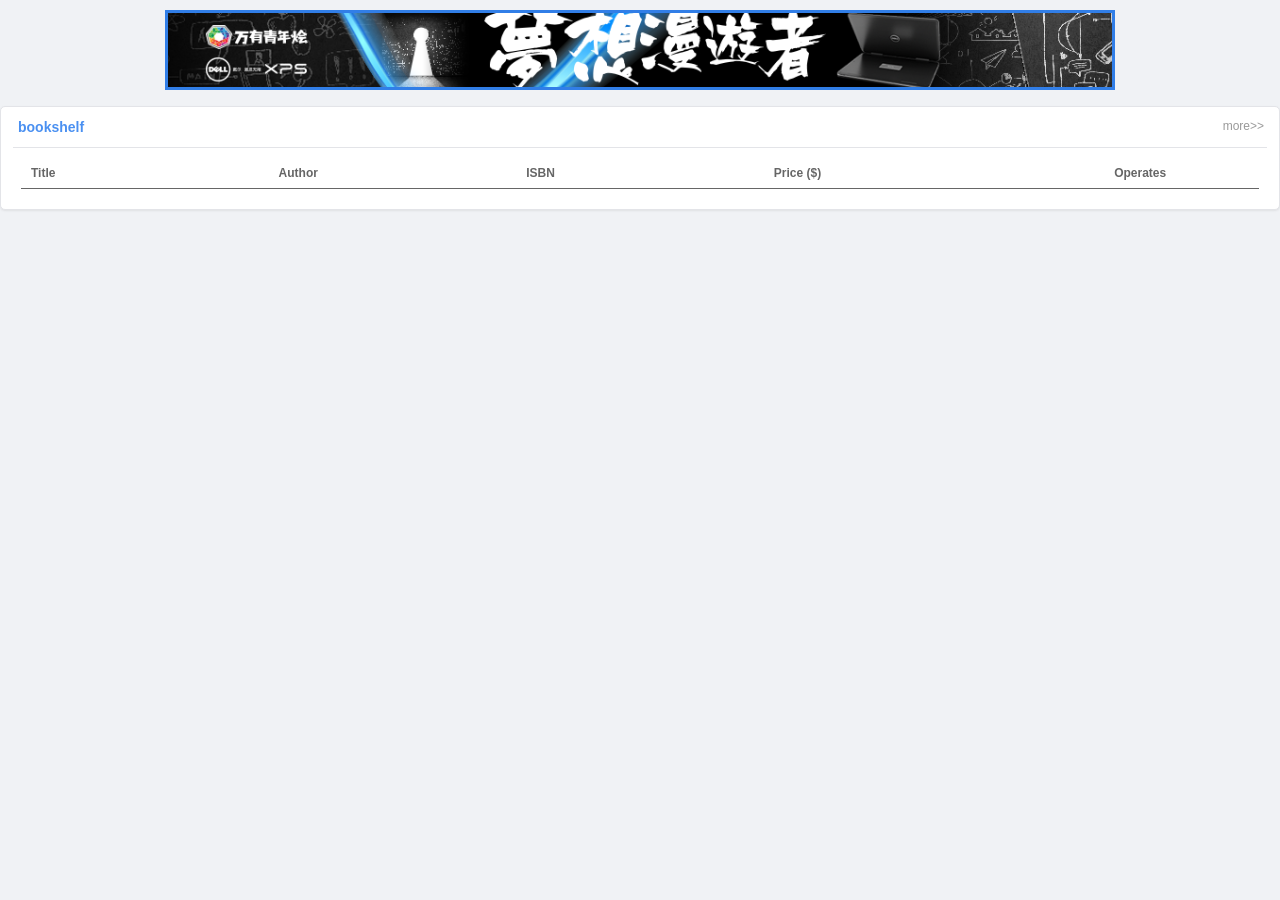
<file: src/main/webapp/index.html>
<!DOCTYPE html>
<html>
<head lang="en">
  <title>TW Bookshelf</title>
  <meta http-equiv="Content-Type" content="text/html; charset=UTF-8">
  <link rel="stylesheet" href="./index.css">
  <link href="./components/Header/index.html" rel="import" id="Header">
  <link href="./components/Footer/index.html" rel="import" id="Footer">
  <script src="./utils/httpRequest.js"></script>
  <script src="./config/Constants.js"></script>
</head>
<body>
<script type="text/javascript">
  var Header = document.querySelector('#Header');
  document.body.appendChild(Header.import.querySelector('.g-head'));
</script>

<div class="g-ad">
  <a href="#"><img src="img/demobanner.png" alt="万有青年绘 梦想漫游者"/></a>
</div>

<div class="main-wrap">
  <div class="g-box">
    <h3 class="hd">
      bookshelf
    </h3>
    <div class="bd">
      <table class="module-book-list">
        <thead>
        <tr>
          <th class="col-title">Title</th>
          <th class="col-author">Author</th>
          <th class="col-isbn">ISBN</th>
          <th class="col-price">Price ($)</th>
          <th class="col-operates">Operates</th>
        </tr>
        </thead>
        <tbody>
        </tbody>
      </table>
    </div>
    <a class="more" href="#">more&gt;&gt;</a>
  </div>
</div>

<script type="text/javascript">
  var Footer = document.querySelector('#Footer');
  document.body.appendChild(Footer.import.querySelector('.g-footer'));
</script>

<!--调用对应的js-->
<script src="./index.js"></script>
<script src="http://ajax.aspnetcdn.com/ajax/jQuery/jquery-2.1.4.min.js"></script>
</body>
</html>
</file>
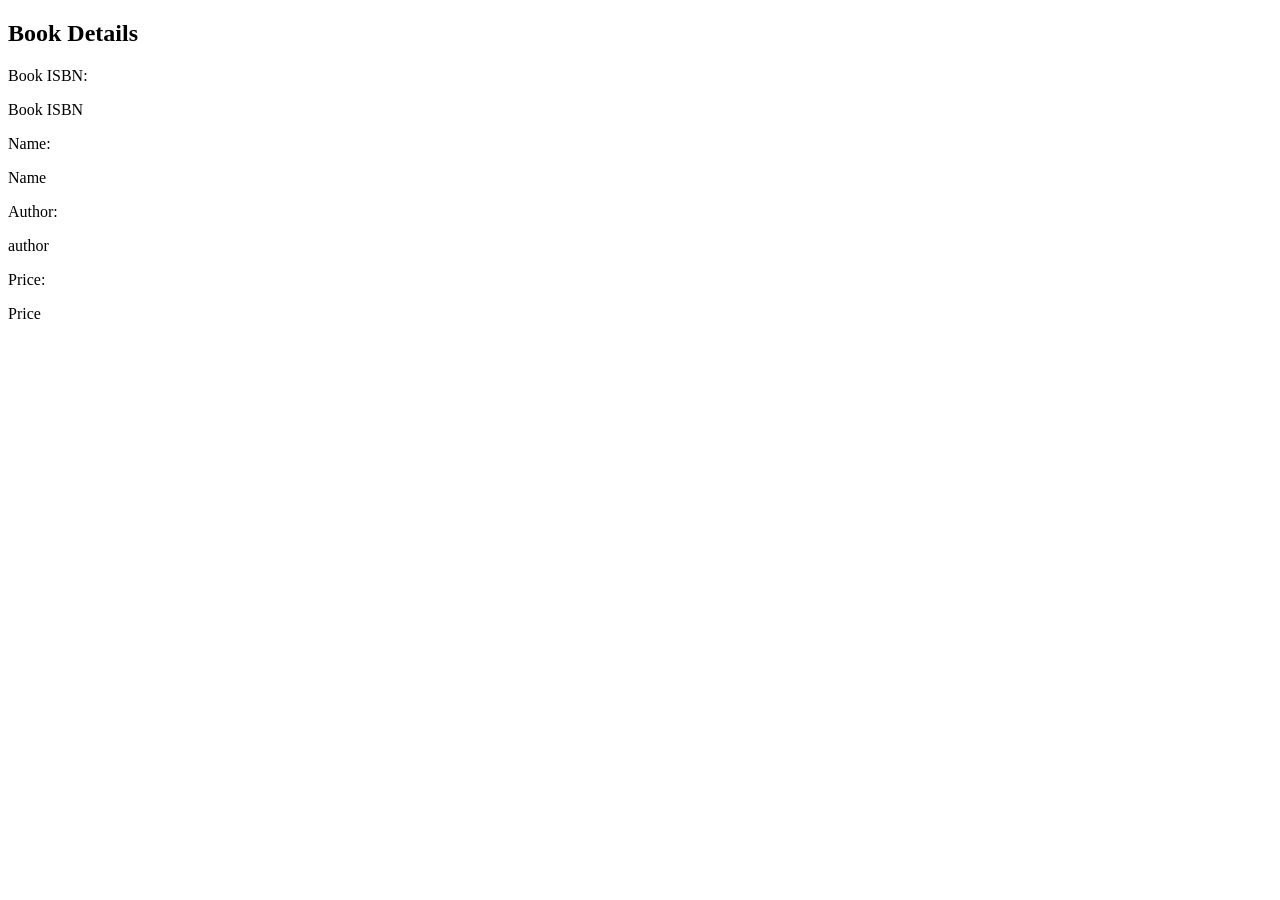
<file: src/main/resources/templates/book.html>
<!DOCTYPE html>
<html xmlns:th="http://www.thymeleaf.org">
<head lang="en">
    <!--/*/ <th:block th:include="fragments/headerinc :: head"></th:block> /*/-->
</head>
<body>
<div class="container">
    <!--/*/ <th:block th:include="fragments/header :: header"></th:block> /*/-->

    <h2>Book Details</h2>
        <div>
            <form class="form-horizontal">
                <div class="form-group">
                    <label class="col-sm-2 control-label">Book ISBN:</label>
                    <div class="col-sm-10">
                        <p class="form-control-static" th:text="${book.isbn}">Book ISBN</p></div>
                </div>
                <div class="form-group">
                    <label class="col-sm-2 control-label">Name:</label>
                    <div class="col-sm-10">
                        <p class="form-control-static" th:text="${book.name}">Name</p>
                    </div>
                </div>
                <div class="form-group">
                    <label class="col-sm-2 control-label">Author:</label>
                    <div class="col-sm-10">
                        <p class="form-control-static" th:text="${book.author}">author</p>
                    </div>
                </div>
                <div class="form-group">
                    <label class="col-sm-2 control-label">Price:</label>
                    <div class="col-sm-10">
                        <p class="form-control-static" th:text="${book.price}">Price</p>
                    </div>
                </div>
            </form>
    </div>
</div>

</body>
</html>
</file>
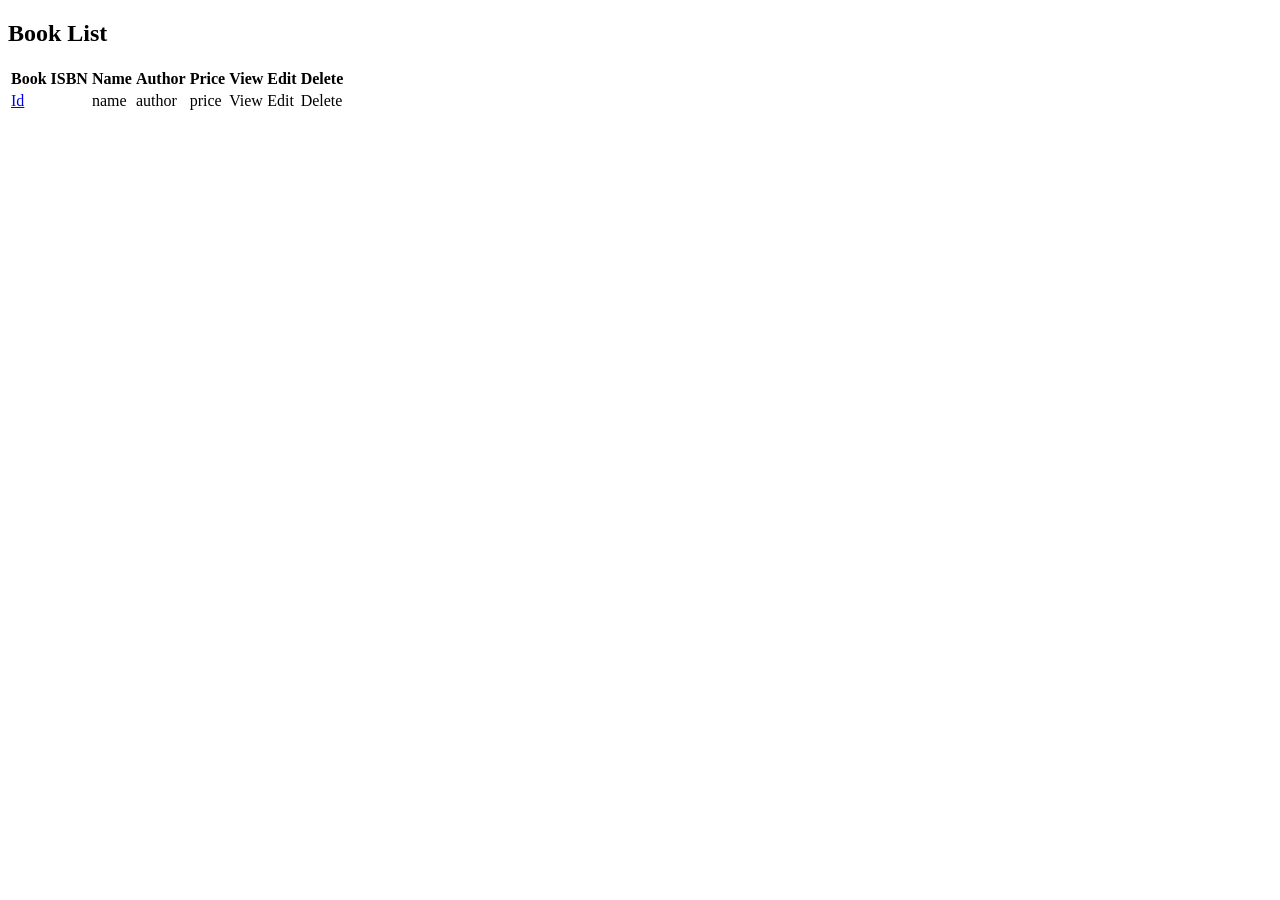
<file: src/main/resources/templates/books.html>
<!DOCTYPE html>
<html xmlns:th="http://www.thymeleaf.org">
<head lang="en">
    <!--/*/ <th:block th:include="fragments/headerinc :: head"></th:block> /*/-->
</head>
<body>
<div class="container">
    <!--/*/ <th:block th:include="fragments/header :: header"></th:block> /*/-->
    <div th:if="${not #lists.isEmpty(books)}">
        <h2>Book List</h2>
        <table class="table table-striped">
            <tr>
                <th>Book ISBN</th>
                <th>Name</th>
                <th>Author</th>
                <th>Price</th>
                <th>View</th>
                <th>Edit</th>
                <th>Delete</th>
            </tr>
            <tr th:each="book : ${books}">
                <td th:text="${book.isbn}"><a href="/book/${book.isbn}">Id</a></td>
                <td th:text="${book.name}">name</td>
                <td th:text="${book.author}">author</td>
                <td th:text="${book.price}">price</td>
                <td><a th:href="${'/book/' + book.isbn}">View</a></td>
                <td><a th:href="${'/book/edit/' + book.isbn}">Edit</a></td>
                <td><a th:href="${'/delete/' + book.isbn}">Delete</a></td>
            </tr>
        </table>
    </div>
</div>

</body>
</html>
</file>
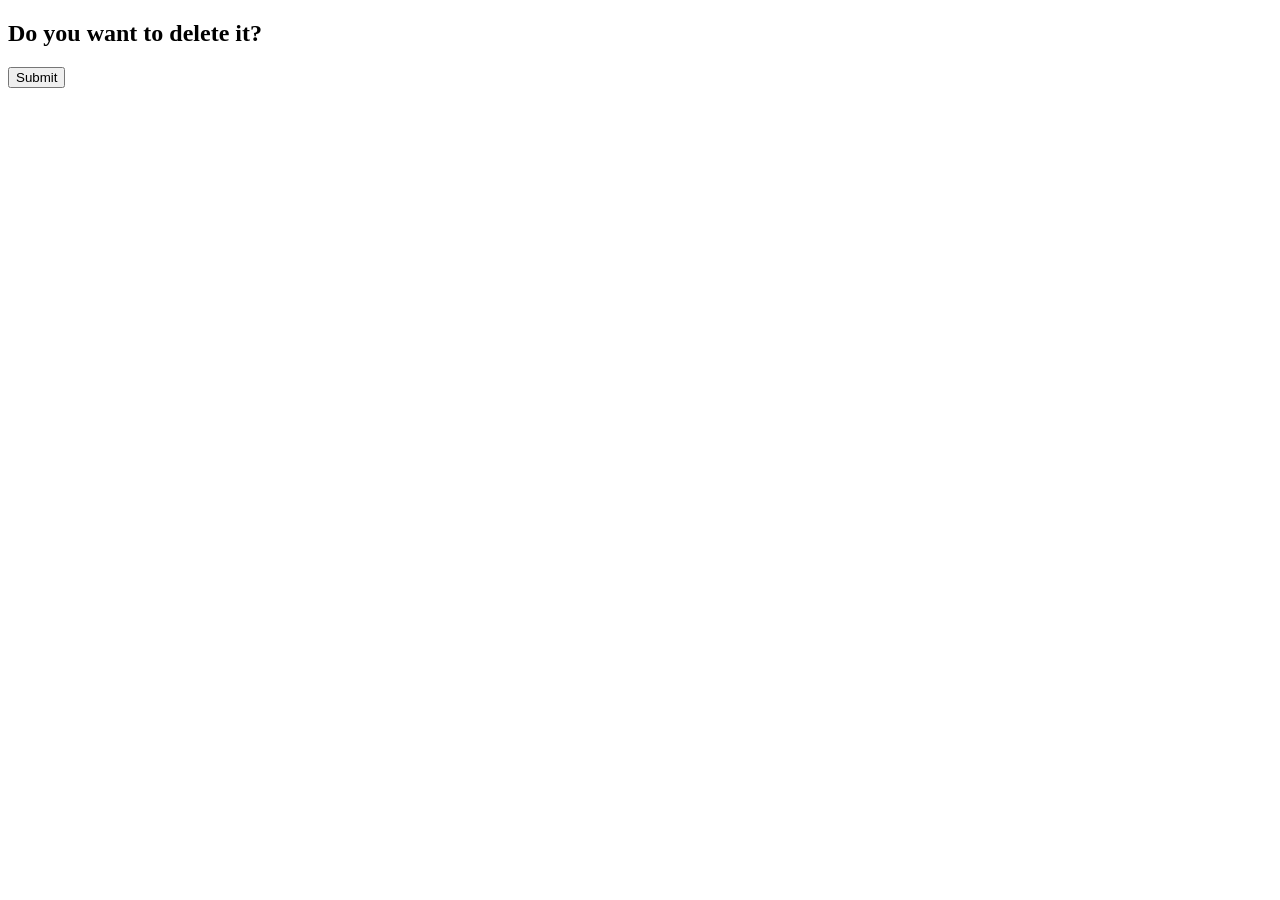
<file: src/main/resources/templates/deleteBook.html>
<!DOCTYPE html>
<html xmlns:th="http://www.thymeleaf.org">
<head lang="en">
    <!--/*/ <th:block th:include="fragments/headerinc :: head"></th:block> /*/-->
</head>
<body>
<div class="container">
    <!--/*/ <th:block th:include="fragments/header :: header"></th:block> /*/-->
    <form class="form-horizontal" >
    <h2>Do you want to delete it?</h2>
    <button type="submit" th:object="${isbn}" th:action="@{/deleteBook}" method="post">Submit</button>
    </form>
</div>

</body>
</html>
</file>
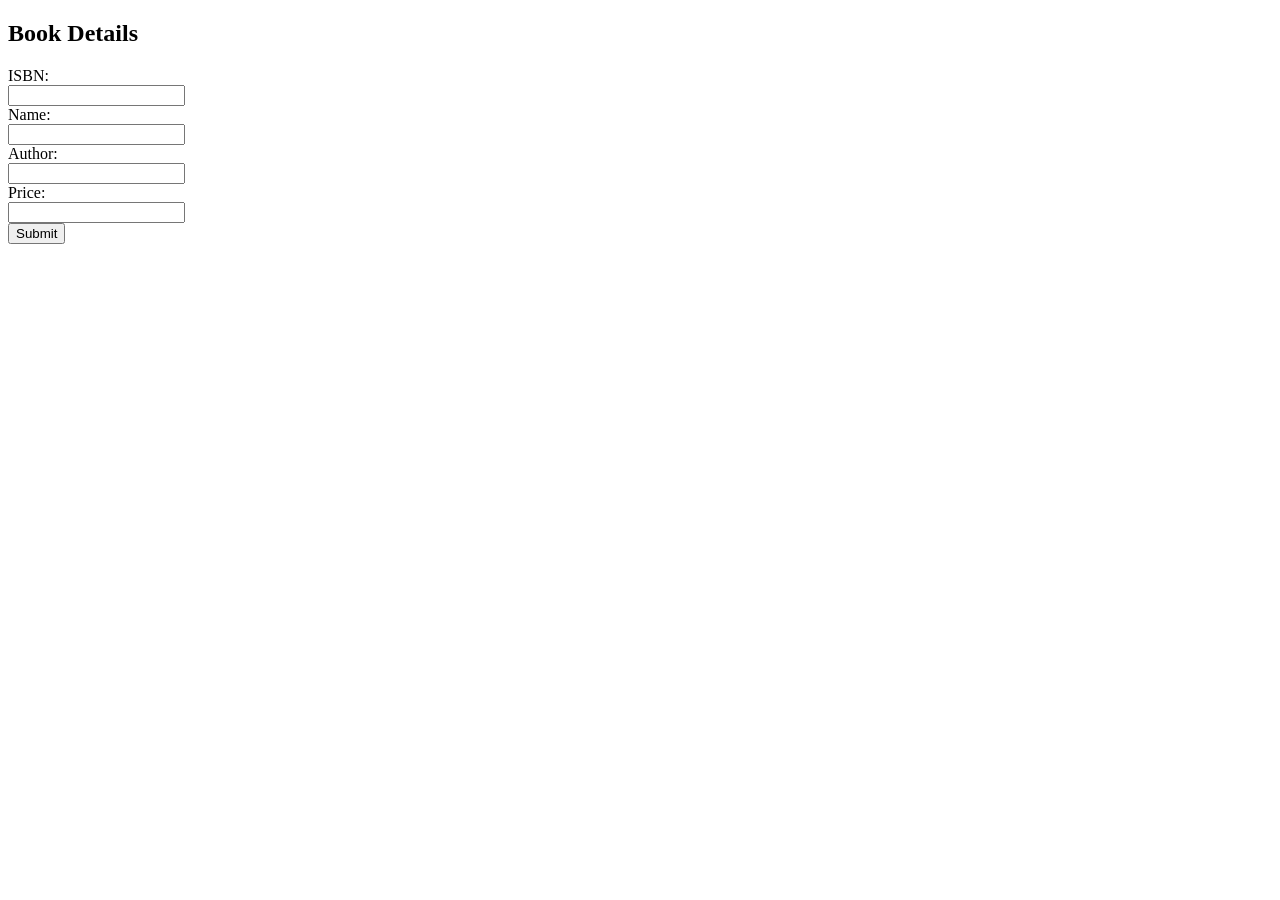
<file: src/main/resources/templates/newBook.html>
<!DOCTYPE html>
<html xmlns:th="http://www.thymeleaf.org">
<head lang="en">
    <!--/*/ <th:block th:include="fragments/headerinc :: head"></th:block> /*/-->
</head>
<body>
<div class="container">
    <!--/*/ <th:block th:include="fragments/header :: header"></th:block> /*/-->

    <h2>Book Details</h2>
    <div>
        <form class="form-horizontal" th:object="${book}" th:action="@{/book}" method="post">
            <div class="form-group">
                <label class="col-sm-2 control-label">ISBN:</label>
                <div class="col-sm-10">
                    <input type="text" class="form-control" th:field="*{isbn}"/>
                </div>
            </div>
            <div class="form-group">
                <label class="col-sm-2 control-label">Name:</label>
                <div class="col-sm-10">
                    <input type="text" class="form-control" th:field="*{name}"/>
                </div>
            </div>
            <div class="form-group">
                <label class="col-sm-2 control-label">Author:</label>
                <div class="col-sm-10">
                    <input type="text" class="form-control" th:field="*{author}"/>
                </div>
            </div>
            <div class="form-group">
                <label class="col-sm-2 control-label">Price:</label>
                <div class="col-sm-10">
                    <input type="text" class="form-control" th:field="*{price}"/>
                </div>
            </div>
            <div class="row">
                <button type="submit" class="btn btn-default">Submit</button>
            </div>
        </form>
    </div>
</div>

</body>
</html>
</file>
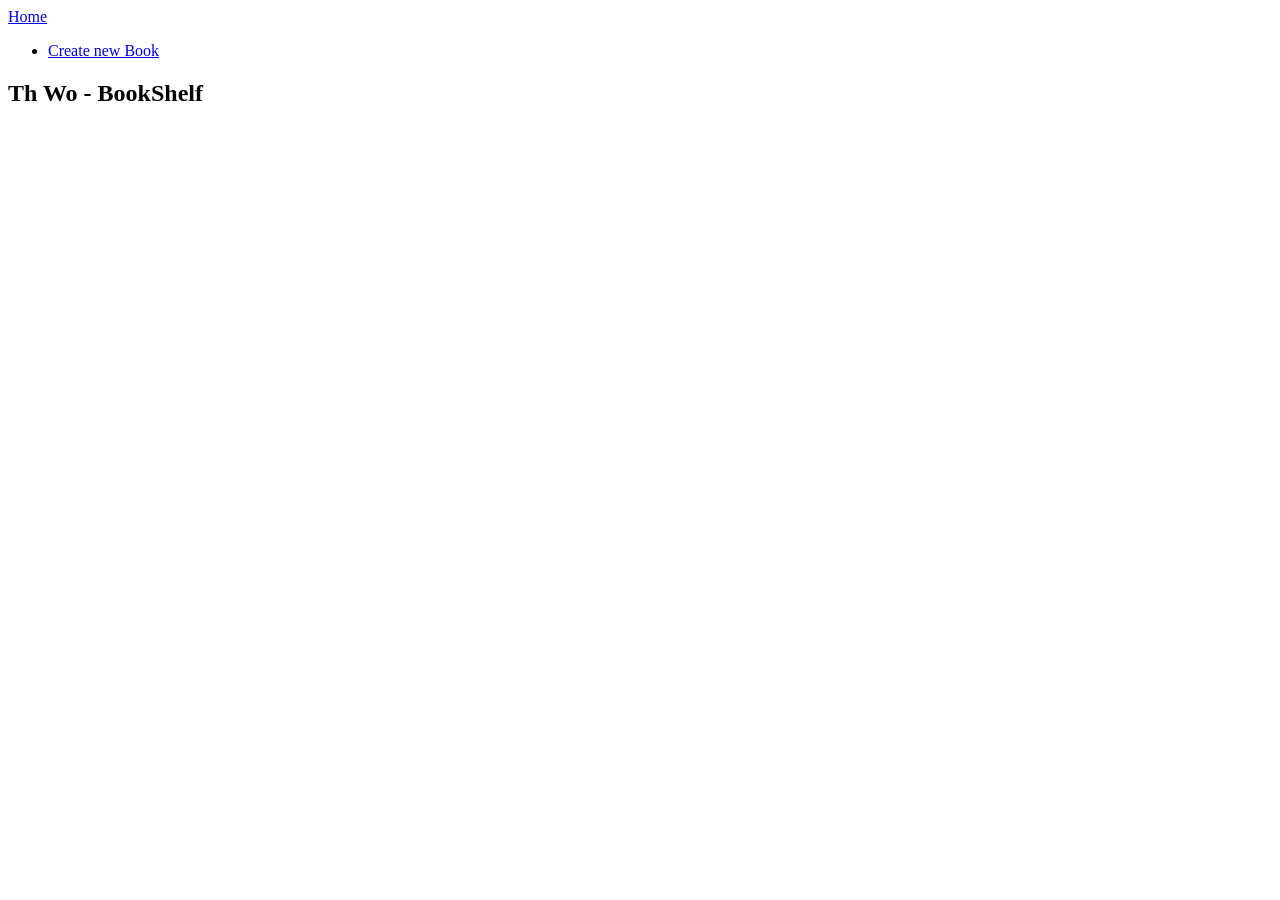
<file: src/main/resources/templates/fragments/header.html>
<!DOCTYPE html>
<html xmlns:th="http://www.thymeleaf.org">
<head lang="en">
    <meta http-equiv="Content-Type" content="text/html; charset=UTF-8"/>
</head>
<body>

<div class="container">
    <div th:fragment="header">
        <nav class="navbar navbar-default">
            <div class="container-fluid">
                <div class="navbar-header">
                    <a class="navbar-brand" href="#" th:href="@{/}">Home</a>
                    <ul class="nav navbar-nav">
                        <li><a href="#" th:href="@{/book/new}">Create new Book</a></li>
                    </ul>
                </div>
            </div>
        </nav>

        <div class="jumbotron">
            <div class="row text-center">
                <h2>Th Wo - BookShelf</h2>
            </div>
        </div>
    </div>
</div>
</body>
</html>
</file>
<file: src/main/webapp/index.css>
* {
    padding: 0;
    margin: 0;
}

ul, ol {
    list-style: none;
}

table {
    border-collapse: collapse;
    border-spacing: 0
}

html {
    font-family: "Helvetica Neue", Helvetica, "Microsoft YaHei", FreeSans, Arimo, "Droid Sans", "wenquanyi micro hei", "Hiragino Sans GB", "Hiragino Sans GB W3", Arial, sans-serif;
    background-color: #f0f2f5;
    line-height: 1.6;
    font-size: 12px;
}

a {
    color: #999;
    text-decoration: none;
    cursor: pointer;
}

a:hover {
    color: #777;
}

.g-ad {
    width: 950px;
    margin: 10px auto;
}

.g-ad img {
    width: 944px;
    height: 74px;
    border: 3px solid #317EE7;
}

/* ========= box ========== */

.g-box {
    position: relative;
    background-color: #fff;
    margin-bottom: 10px;
    border: 1px solid #e3e4e8;
    border-radius: 5px;
    box-shadow: 0 1px 2px 0 rgba(158, 158, 158, 0.2);
}

.g-box .hd {
    height: 40px;
    line-height: 40px;
    font-size: 14px;
    margin: 0 12px;
    padding-left: 5px;
    border-bottom: 1px solid #e3e4e8;
    color: #4a90f1;
    font-weight: 700;
}

.g-box .bd {
    padding: 10px 20px 20px;
}

.g-box .more {
    position: absolute;
    right: 15px;
    top: 10px;
}

/*  button */

.button {
    background-color: #317EE7;
    padding: 5px 10px;
    color: #fff;
    display: inline-block;
}

.button:hover {
    color: #fff;
    opacity: 0.8;
}

.module-book-list {
    width: 100%;
    table-layout: fixed;

}

.module-book-list td,
.module-book-list th {
    height: 30px;
    text-align: left;
    padding-left: 10px;
}

.module-book-list th {
    color: #666;
    border-bottom: 1px solid #666;
}

.module-book-list td {
    height: 40px;
    border-bottom: 1px solid #ccc;
}

.module-book-list .col-operates {
    text-align: center;
}

.module-book-list td a {
    margin: 0 5px;
}

.table__row--no-book {
    font-size: 14px;
}
</file>
